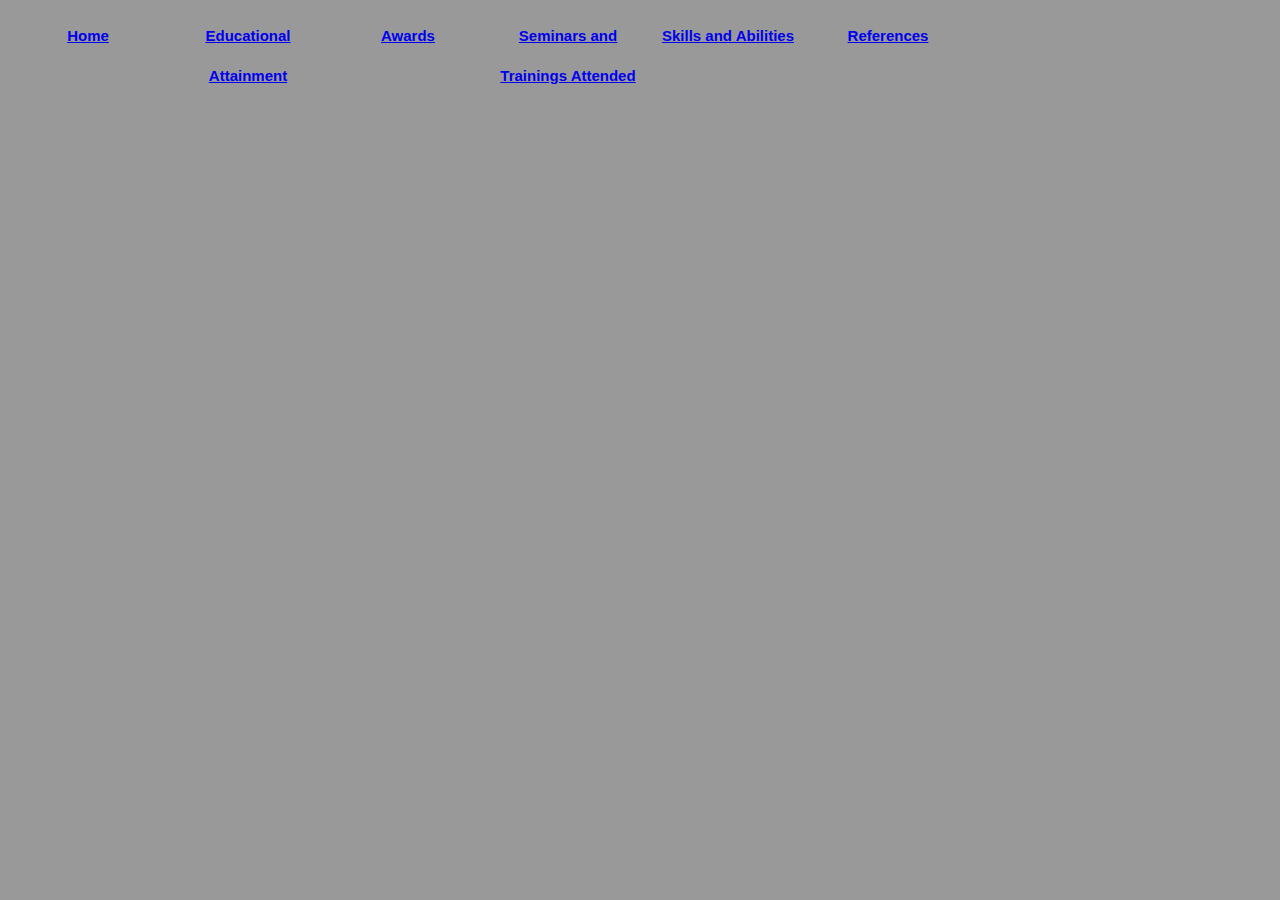
<file: index.html>
<!DOCTYPE html>
<html>
<head>
	<title>Resume</title>
	<p>
	<link rel="stylesheet" type="text/css" href="Styles.css">
</head>
<body>
	<ul>
		<li><a href ="SecondPage.html">Home</a></li>
		<li><a href ="ThirdPage.html">Educational Attainment</a></li>
		<li><a href ="FourthPage.html">Awards</a></li>
		<li><a href ="FifthPage.html">Seminars and Trainings Attended</a></li>
		<li><a href ="SixthPage.html">Skills and Abilities</a></li>
		<li><a href ="SeventhPage.html">References</a></li>
	</ul>
	
	</p>
</body>
</html>
</file>
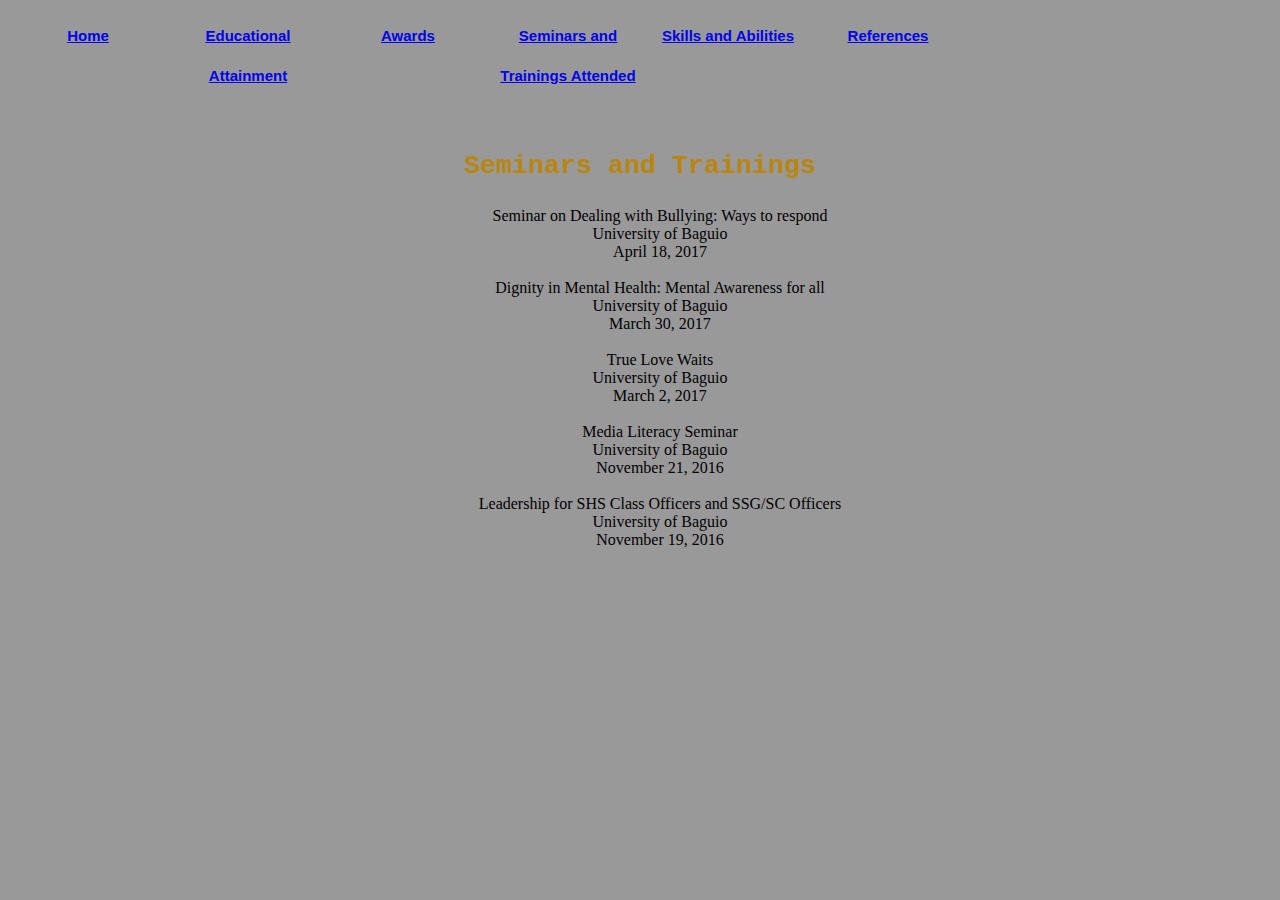
<file: FifthPage.html>
<!DOCTYPE html>
<html>
<head>
	<title>Seminars and Trainings Attended</title>

<p>
	<link rel="stylesheet" type="text/css" href="Styles.css">
</head>
<body>
<ul>
	<li><a href ="SecondPage.html">Home</a></li>
		<li><a href ="ThirdPage.html">Educational Attainment</a></li>
		<li><a href ="FourthPage.html">Awards</a></li>
		<li><a href ="FifthPage.html">Seminars and Trainings Attended</a></li>
		<li><a href ="SixthPage.html">Skills and Abilities</a></li>
		<li><a href ="SeventhPage.html">References</a></li>
	<br><br><br><br><br><br>

	<h3>Seminars and Trainings</h3>
	<ul>
	<dl>
		<dd>Seminar on Dealing with Bullying: Ways to respond</dd>
		<dd>University of Baguio</dd>
		<dd>April 18, 2017</dd><br>
		
		<dd>Dignity in Mental Health: Mental Awareness for all</dd>
		<dd>University of Baguio</dd>
		<dd>March 30, 2017</dd><br>
		
		<dd>True Love Waits</dd>
		<dd>University of Baguio</dd>
		<dd>March 2, 2017</dd><br>
		
		<dd>Media Literacy Seminar</dd>
		<dd>University of Baguio</dd>
		<dd>November 21, 2016</dd><br>
		
		<dd>Leadership for SHS Class Officers and SSG/SC Officers</dd>
		<dd>University of Baguio</dd>
		<dd>November 19, 2016</dd><br>
		
	</dl>
	</ul>
</p>	
	<br><br><br>
</body>
</html>
</file>
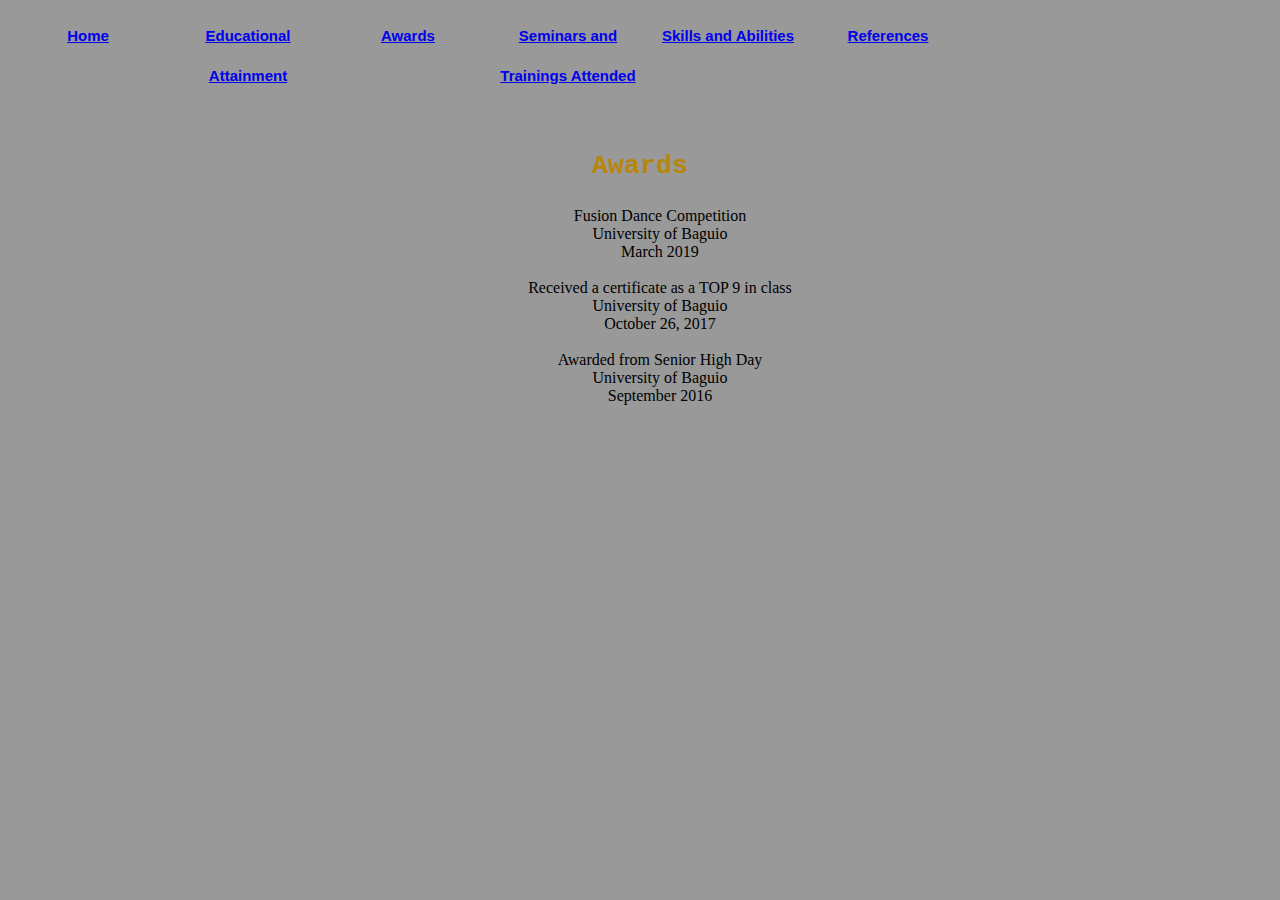
<file: FourthPage.html>
<!DOCTYPE html>
<html>
<head>
	<title>Awards</title>

<p>
	<link rel="stylesheet" type="text/css" href="Styles.css">
</head>
<body>
<ul>
		<li><a href ="SecondPage.html">Home</a></li>
		<li><a href ="ThirdPage.html">Educational Attainment</a></li>
		<li><a href ="FourthPage.html">Awards</a></li>
		<li><a href ="FifthPage.html">Seminars and Trainings Attended</a></li>
		<li><a href ="SixthPage.html">Skills and Abilities</a></li>
		<li><a href ="SeventhPage.html">References</a></li>
</ul>
	<br><br><br>
	<br><br><br>


	<h3>Awards</h3>
	<ul>
	<dl>
		<dd>Fusion Dance Competition</dd>
		<dd>University of Baguio</dd>
		<dd>March 2019</dd><br>
	
		<dd>Received a certificate as a TOP 9 in class</dd>
		<dd>University of Baguio</dd>
		<dd>October 26, 2017</dd><br>	

		<dd>Awarded from Senior High Day</dd>
		<dd>University of Baguio</dd>
		<dd>September 2016</dd>
	
	</dl>

</p>
</ul>
</body>
</html>
</file>
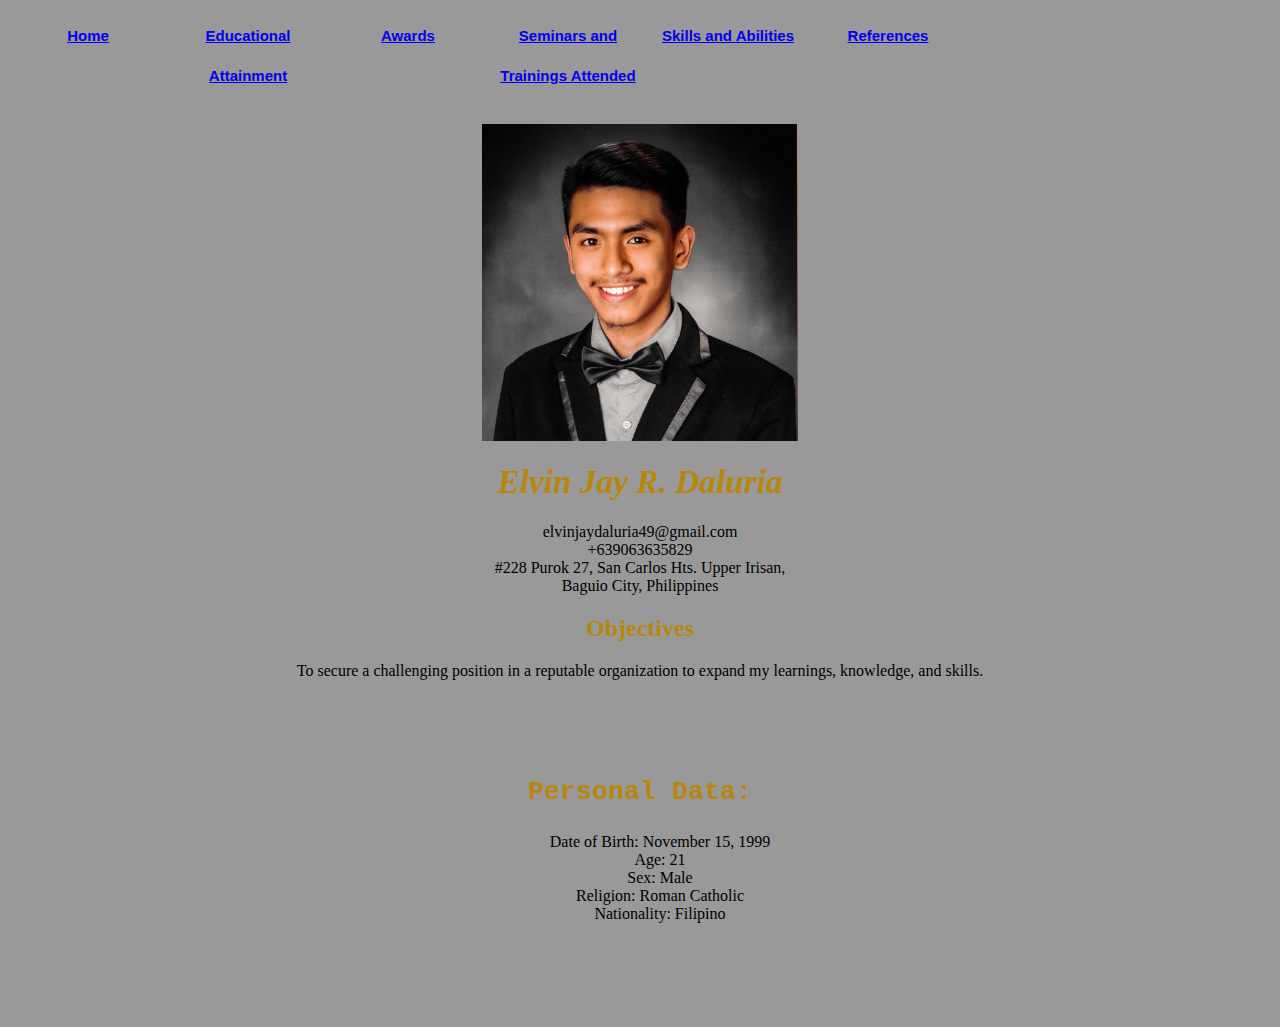
<file: SecondPage.html>
<!DOCTYPE html>
<html>
<head>
	<title>Personal Data</title>
	<p>
	<link rel="stylesheet" type="text/css" href="Styles.css">
</head>
<body>
<ul>
		<li><a href ="SecondPage.html">Home</a></li>
		<li><a href ="ThirdPage.html">Educational Attainment</a></li>
		<li><a href ="FourthPage.html">Awards</a></li>
		<li><a href ="FifthPage.html">Seminars and Trainings Attended</a></li>
		<li><a href ="SixthPage.html">Skills and Abilities</a></li>
		<li><a href ="SeventhPage.html">References</a></li>
</ul>
	<br><br><br><br><br><br>
	
	<img src="EJ.jpg"alt="Ejay" title="Demo" class="center">

	<h1>Elvin Jay R. Daluria</h1>
	<p>elvinjaydaluria49@gmail.com<br>
		+639063635829<br>
		#228 Purok 27, San Carlos Hts. Upper Irisan,<br>
		Baguio City, Philippines
	</p>

	<h2>Objectives</h2>
		<p>To secure a challenging position in a reputable organization to expand my learnings, knowledge, and
skills.</p>
	<ul>

	<br><br><br>
	<h3>Personal Data:</h3>
		<dd>Date of Birth: November 15, 1999</dd>
		<dd>Age: 21</dd>
		<dd>Sex: Male</dd>
		<dd>Religion: Roman Catholic</dd>
		<dd>Nationality: Filipino</dd>
	</ul><br><br><br><br>
	</p>
</body>
</html>
</file>
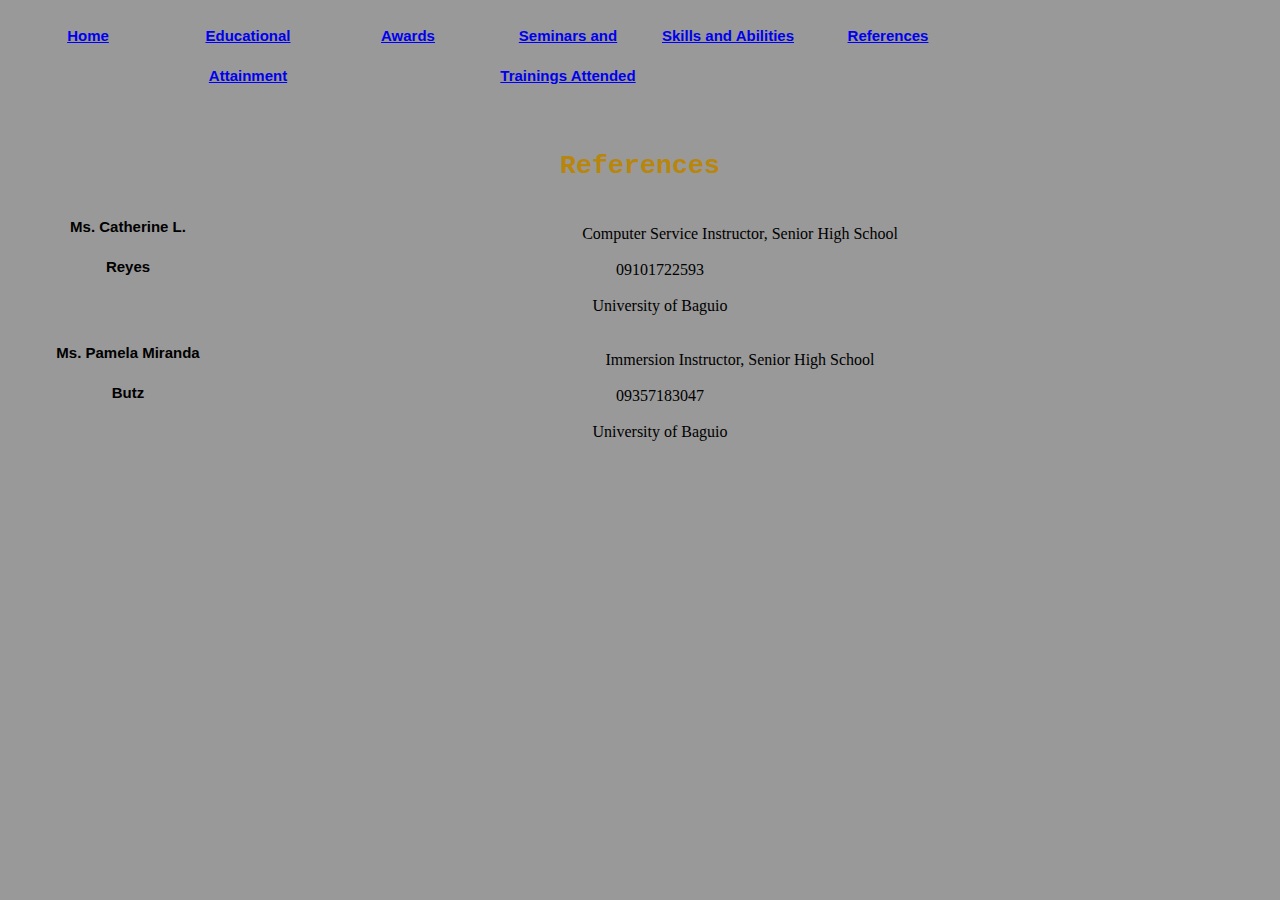
<file: SeventhPage.html>
<!DOCTYPE html>
<html>
<head>
	<title>References</title>

<p>
	<link rel="stylesheet" type="text/css" href="Styles.css">
</head>
<body>
<ul>
		<li><a href ="SecondPage.html">Home</a></li>
		<li><a href ="ThirdPage.html">Educational Attainment</a></li>
		<li><a href ="FourthPage.html">Awards</a></li>
		<li><a href ="FifthPage.html">Seminars and Trainings Attended</a></li>
		<li><a href ="SixthPage.html">Skills and Abilities</a></li>
		<li><a href ="SeventhPage.html">References</a></li>
	<br><br><br><br><br><br>

	<h3>References</h3>
	<ul>
		<dd><li>Ms. Catherine L. Reyes</dd><br></li>
		<dd>Computer Service Instructor, Senior High School</dd><br>
		<dd>09101722593</dd><br>
		<dd>University of Baguio</dd><br>
		
		<dd><li>Ms. Pamela Miranda Butz</dd><br>
		<dd>Immersion Instructor, Senior High School</dd><br>
		<dd>09357183047</dd><br>
		<dd>University of Baguio</dd>
		</li>
	</ul>

	</p>
</body>
</html>
</file>
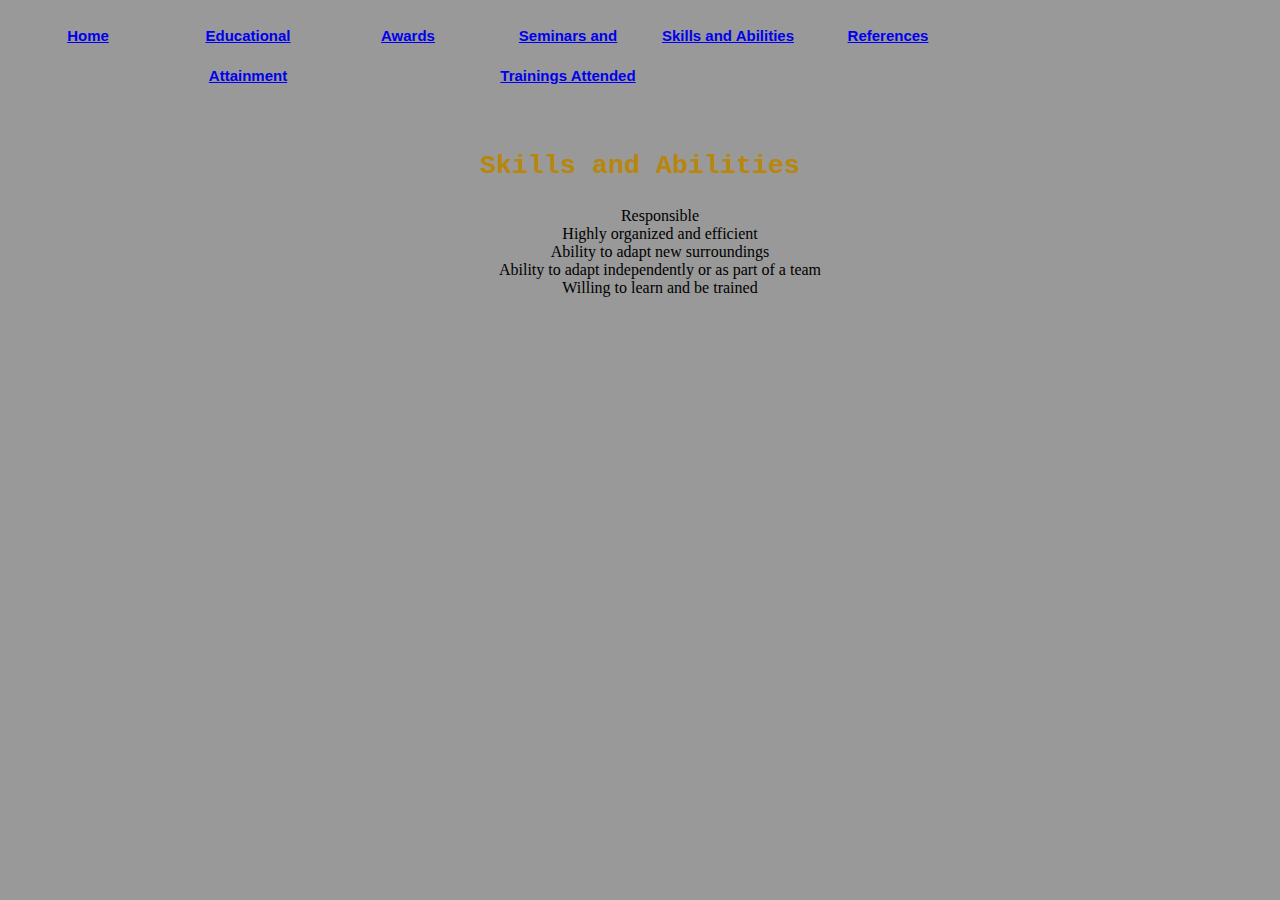
<file: SixthPage.html>
<!DOCTYPE html>
<html>
<head>
	<title>Skills and Abilities</title>
	<link rel="stylesheet" type="text/css" href="Styles.css">
</head>
<body>
<ul>
		<li><a href ="SecondPage.html">Home</a></li>
		<li><a href ="ThirdPage.html">Educational Attainment</a></li>
		<li><a href ="FourthPage.html">Awards</a></li>
		<li><a href ="FifthPage.html">Seminars and Trainings Attended</a></li>
		<li><a href ="SixthPage.html">Skills and Abilities</a></li>
		<li><a href ="SeventhPage.html">References</a></li>
	<br><br><br><br><br><br>

	<h3>Skills and Abilities</h3>
	<ul>
		<dd>Responsible<dd>
		<dd>Highly organized and efficient</dd>
		<dd>Ability to adapt new surroundings</dd>
		<dd>Ability to adapt independently or as part of a team</dd>
		<dd>Willing to learn and be trained</dd>
	</ul>
</body>
</html>
</file>
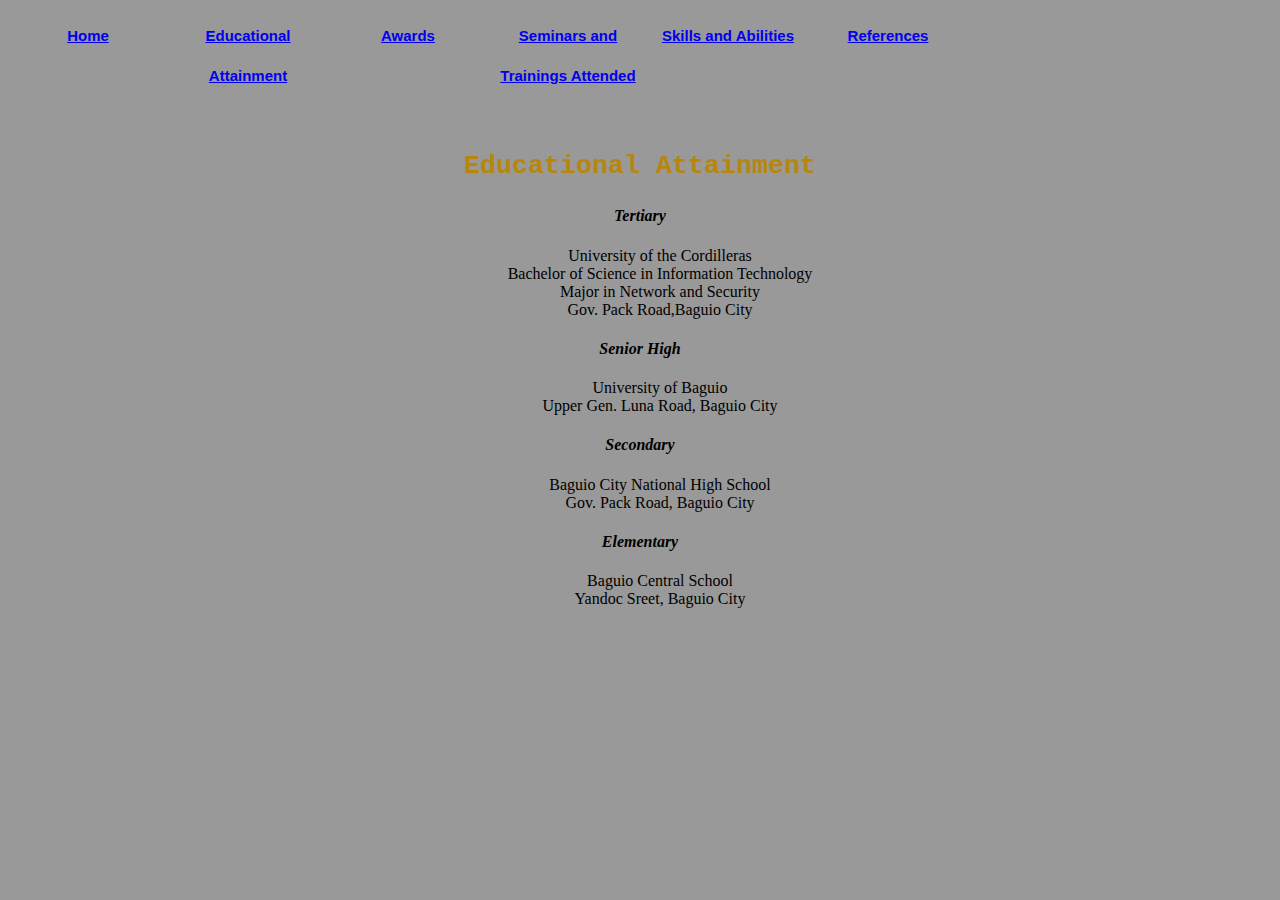
<file: ThirdPage.html>
<!DOCTYPE html>
<html>
<head>
	<title>Educational Attainment</title>
	<p>
	<link rel="stylesheet" type="text/css" href="Styles.css">
</head>
<body>
<ul>
		<li><a href ="SecondPage.html">Home</a></li>
		<li><a href ="ThirdPage.html">Educational Attainment</a></li>
		<li><a href ="FourthPage.html">Awards</a></li>
		<li><a href ="FifthPage.html">Seminars and Trainings Attended</a></li>
		<li><a href ="SixthPage.html">Skills and Abilities</a></li>
		<li><a href ="SeventhPage.html">References</a></li>
</ul>
	<br><br><br><br><br><br>
	
	
	<h3>Educational Attainment</h3>
		<ul class="a">
		<dl>
		<h4>Tertiary</h4>
		<dd>University of the Cordilleras</dd>
		<dd>Bachelor of Science in Information Technology
		</dd>
		<dd>Major in Network and Security</dd>
		<dd>Gov. Pack Road,Baguio City</dd>
	</dl>
		
	<dl>
		<h4>Senior High</h4>
		<dd>University of Baguio</dd>
		<dd>Upper Gen. Luna Road, Baguio City</dd>
	</dl>
	<dl>
		<h4>Secondary</h4>
		<dd>Baguio City National High School</dd>
		<dd>Gov. Pack Road, Baguio City</dd>
	</dl>
	<dl>
		<h4>Elementary</h4>
		<dd>Baguio Central School</dd>
		<dd>Yandoc Sreet, Baguio City</dd>
	</dl>
	<br><br><br>
</ul>
</p>
</body>
</html>
</file>
<file: Styles.css>
/* RESUME*/
h1{
	color: #B8860B;
	font-size: 25pt;
	font-style: italic;
	text-align: center;
}


ul.a{
	
}
.center {
  display: block;
  margin-left: auto;
  margin-right: auto;
  width: 25%;
  height: 25%;
}

table {
  font-family: arial, sans-serif;
  border-collapse: collapse;
  width: 100%;
}

td, th {
  border: 1px solid #dddddd;
  text-align: left;
  padding: 8px;
}

tr:nth-child(even) {
  background-color: #dddddd;
}

p{
	color: black;
	text-align: center;
}

h2{
	text-align: center;
	color: #B8860B;
}
ul{
	margin				: 20;
	padding				: 0px;
	list-style			: none;
	text-align:          center;
}

ul li{
	float				: left;
	width				: 160px;
	height				: 40px;
	text-align			: center;
	font-size			: 15px;
	font-family			: 'Montserrat', sans-serif;
	font-weight			: bold;
	line-height			: 40px;
	text-align          : center;
}


h3{
	font-size: 15pt;
	color: #B8860B;
	font-family: "Courier New";
	font-size: 20pt;
	text-align: center;
}

h4{
	font-style: italic;
}

dd{
	color: black;
	text-align: center;

}

body{
	background-image	: linear-gradient(rgba(0,0,0,0.4),rgba(0,0,0,0.4));
	background-position	: center;
}
</file>
